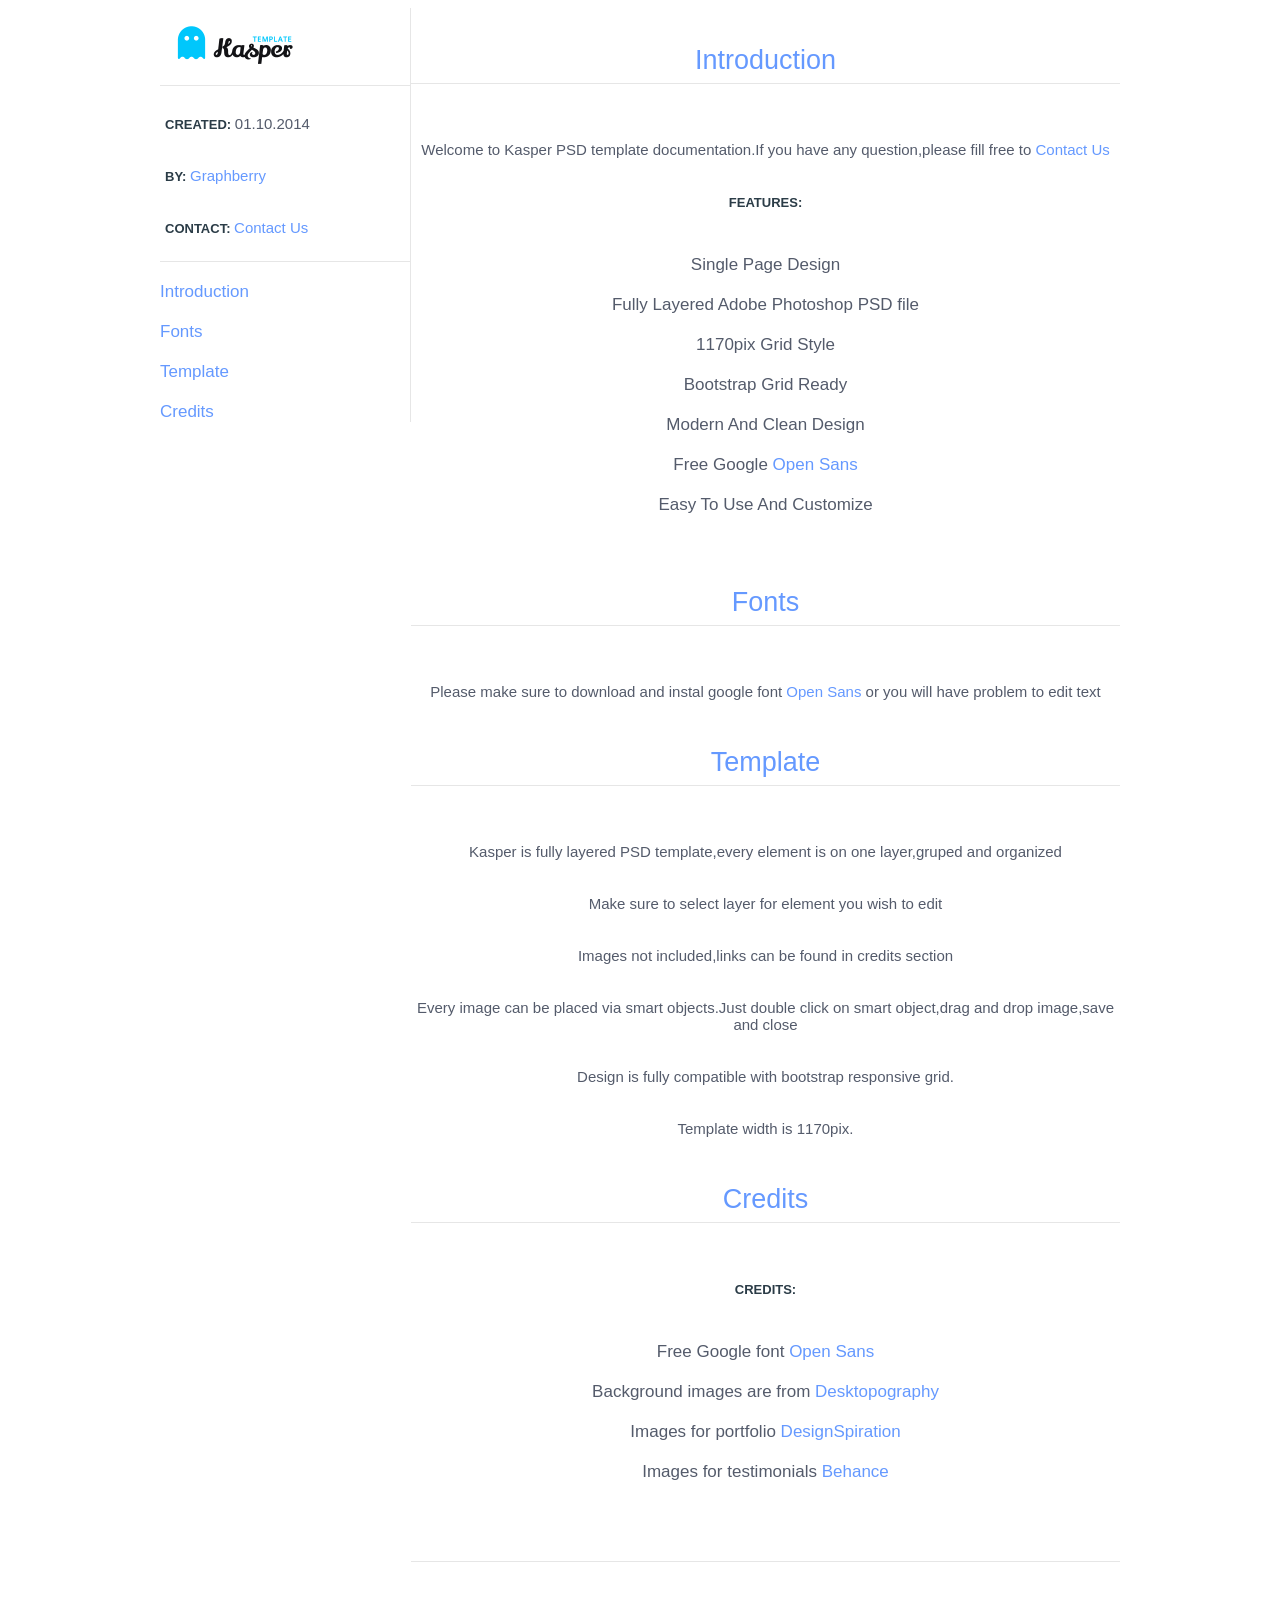
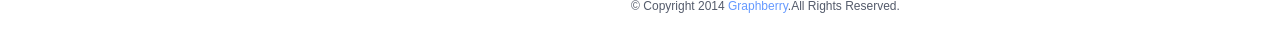
<file: template2test/image/Help/Help.html>
<!DOCTYPE html>
<html>
<head>
	<meta charset="utf-8">
	<title>Kasper Help Page</title>
    <link rel="stylesheet" href="assets/style.css">
</head>
<body>
	<div class="container">
		<div class="side">
			<div class="info">
				<a href="http://www.graphberry.com"><img src="assets/logo.png"></a>
				<p><b>CREATED: </b> 01.10.2014</p>
				<p><b>BY: </b><a href="http://www.graphberry.com"> Graphberry</a></p>
				<p><b>CONTACT: </b><a href="http://www.graphberry.com/pages/contact"> Contact Us</a></p>
			</div>
			<div class="menu">
				<li>
					<a href="#1">Introduction</a>
				</li>
				<li>
					<a href="#2">Fonts</a>
				</li>
				<li>
					<a href="#3">Template</a>
				</li>
				<li>
					<a href="#4">Credits</a>	
				</li>
			</div>
		</div>
		<div class="content">
			<div id="1">
			    <p class="title">Introduction</p>
				<div class="intro-info">
					<p>Welcome to Kasper PSD template documentation.If you have any question,please fill free to <a href="http://www.graphberry.com/pages/contact">Contact Us</a></p>
				<p><b>FEATURES: </b> 
					<li>Single Page Design</li>
					<li>Fully Layered Adobe Photoshop PSD file</li>
					<li>1170pix Grid Style</li>
					<li>Bootstrap Grid Ready</li>
					<li>Modern And Clean Design</li>
					<li>Free Google <a href="https://www.google.com/fonts/specimen/Open+Sans">Open Sans</a></li>
					<li>Easy To Use And Customize</li>
				</p>
				</div>
		    </div>
			
			<div id="2">
			    <p class="title">Fonts</p>
				<div class="intro-info">
					<p>Please make sure to download and instal google font <a href="https://www.google.com/fonts/specimen/Open+Sans">Open Sans</a> or you will have problem to edit text</p>
				</div>
		    </div>
			
			<div id="3">
			    <p class="title">Template</p>
				<div class="intro-info">
					<p>Kasper is fully layered PSD template,every element is on one layer,gruped and organized</p>
					<p>Make sure to select layer for element you wish to edit</p>
                    <p>Images not included,links can be found in credits section</p>
                    <p>Every image can be placed via smart objects.Just double click on smart object,drag and drop image,save and close</p>
					<p>Design is fully compatible with bootstrap responsive grid.</p>
                    <p>Template width is 1170pix.</p>
				</div>
		    </div>
			
			<div id="4">
			    <p class="title">Credits</p>
				<div class="intro-info">
					<p><b>CREDITS:</b>
						<li>Free Google font <a href="https://www.google.com/fonts/specimen/Open+Sans">Open Sans</a></li>
						<li>Background images are from <a href="http://desktopography.net//">Desktopography</a></li>
						<li>Images for portfolio <a href="http://designspiration.net/">DesignSpiration</a></li>
						<li>Images for testimonials <a href="https://www.behance.net/gallery/Meet-The-People/15046965/">Behance</a></li>
                    </p>
				</div>
		    </div>
			
			<div>
				<p class="title"></p>
				<div class="footer">
					<p>© Copyright 2014 <a href="http://www.graphberry.com">Graphberry</a>.All Rights Reserved.</p>
				</div>
			</div>
		</div>
	</div>






</body>
</html>
</file>
<file: template2test/image/Help/assets/style.css>
.info a {
	text-decoration:none;
	font-family:Arial;
	color:#6599FF;
	font-size:15px;
}
a:hover {
	color:#00E1FF;
}
b {
	color:#2B3C47;
	font-family:Arial;
	font-size:13px;
}
p {
	color:#545B6B;
	font-family:Arial;
	font-size:15px;
	padding:10px 5px;
}
.container {
	width:960px;
	margin:0 auto;
}
.side {
	float:left;
	width:250px;
	border-right:1px solid #E6E6E6;
	position:fixed;
}
.content {
	float:right;
	width:709px;
}
.side img {
	width:150px;
	height:60px;
	border-bottom:1px solid #E6E6E6;
	padding:7px 100px 10px 0px;
}
.info {
	border-bottom:1px solid #E6E6E6;
}
li {
	list-style:none;
	padding-top:20px;
	color:#545B6B;
	font-family:Arial;
}
li a {
	font-size:17px;
	text-decoration:none;
	color:#6599FF;
}
li a:hover {
	color:#00E1FF;
}	
.title {
	color:#6599FF;
	text-align:center;
	font-size:27px;
	border-bottom:1px solid #E6E6E6;
	padding-bottom:7px;
}
.intro-info {
	text-align:center;
	padding-top:5px;
}
.intro-info a {
	color:#6599FF;
	text-decoration:none;
}
.intro-info a:hover {
	color:#00E1FF;
}	
.intro-info li {
	font-size:17px;
}	
.footer p {
	font-size:12px;
	color:#545B6B;
	text-align:center;
}
.footer a {
	color:#6599FF;
	text-decoration:none;
}
.footer a:hover {
	color:#00E1FF;
}
</file>
